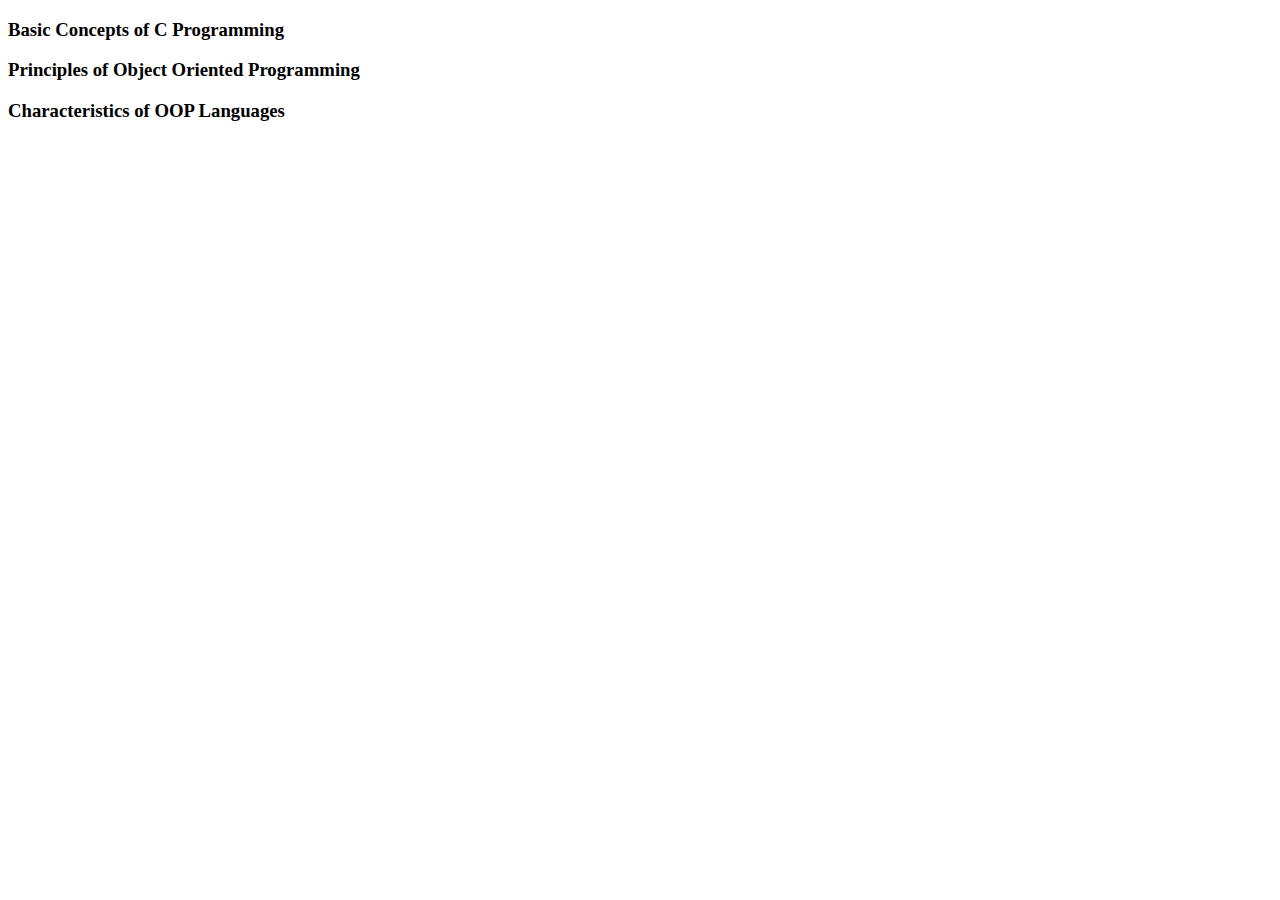
<file: LMS- BULBUL/LMS-E/notes1.html>
<!DOCTYPE html>
<html>
  <head>
    <meta charset="utf-8" />
    <meta http-equiv="X-UA-Compatible" content="IE=edge" />
    <title></title>
    <meta name="description" content="" />
    <meta name="viewport" content="width=device-width, initial-scale=1" />
    <link rel="stylesheet" href="" />
  </head>
  <body>
    <section>
      <div>
        <h3>Basic Concepts of C Programming</h3>
      </div>
      <div>
        <h3>Principles of Object Oriented Programming</h3>
      </div>
      <div>
        <h3>Characteristics of OOP Languages</h3>
      </div>
    </section>
  </body>
</html>
</file>
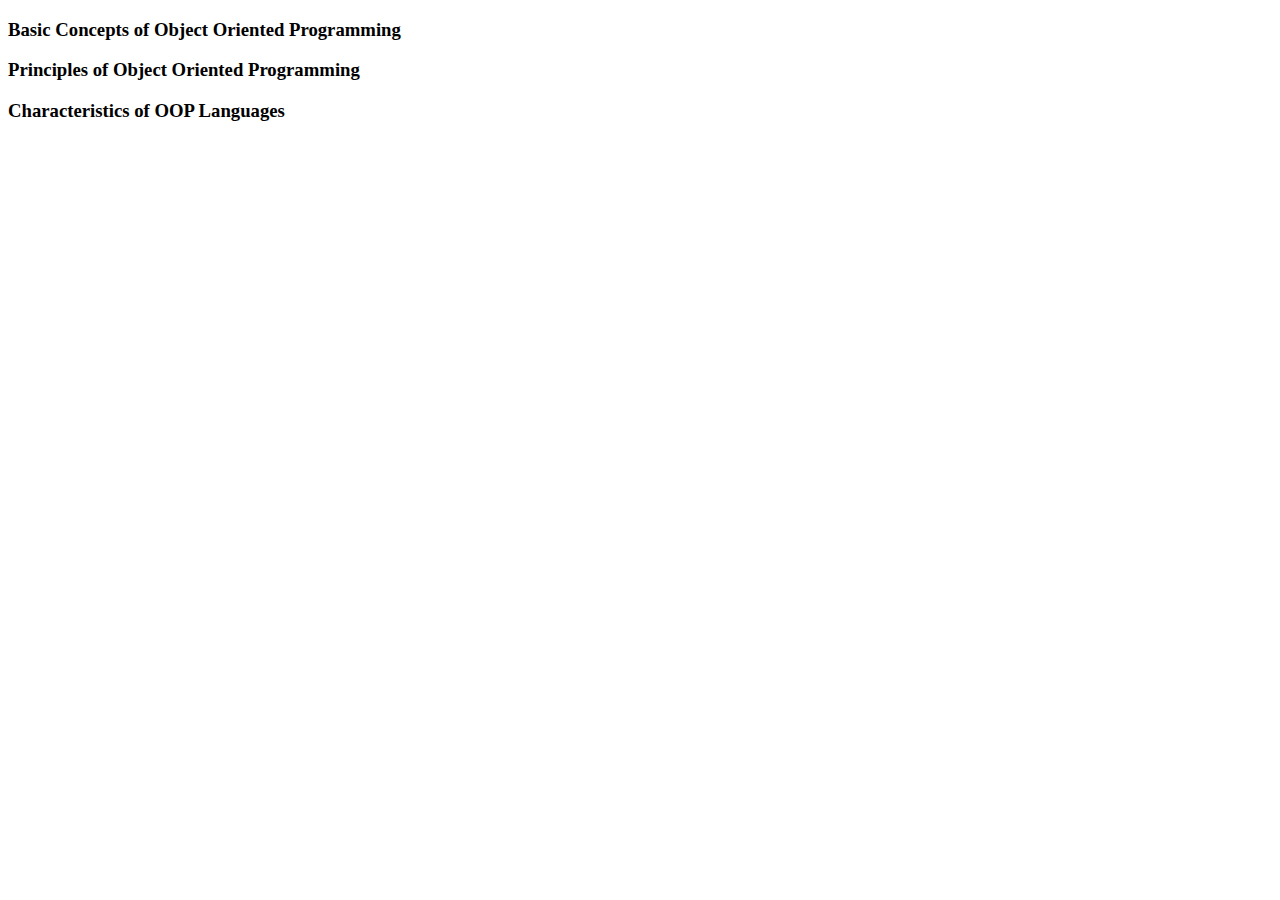
<file: LMS- BULBUL/LMS-E/notes2.html>
<!DOCTYPE html>
<html>
  <head>
    <meta charset="utf-8" />
    <meta http-equiv="X-UA-Compatible" content="IE=edge" />
    <title></title>
    <meta name="description" content="" />
    <meta name="viewport" content="width=device-width, initial-scale=1" />
    <link rel="stylesheet" href="" />
  </head>
  <body>
    <section>
      <div>
        <h3>Basic Concepts of Object Oriented Programming</h3>
      </div>
      <div>
        <h3>Principles of Object Oriented Programming</h3>
      </div>
      <div>
        <h3>Characteristics of OOP Languages</h3>
      </div>
    </section>
  </body>
</html>
</file>
